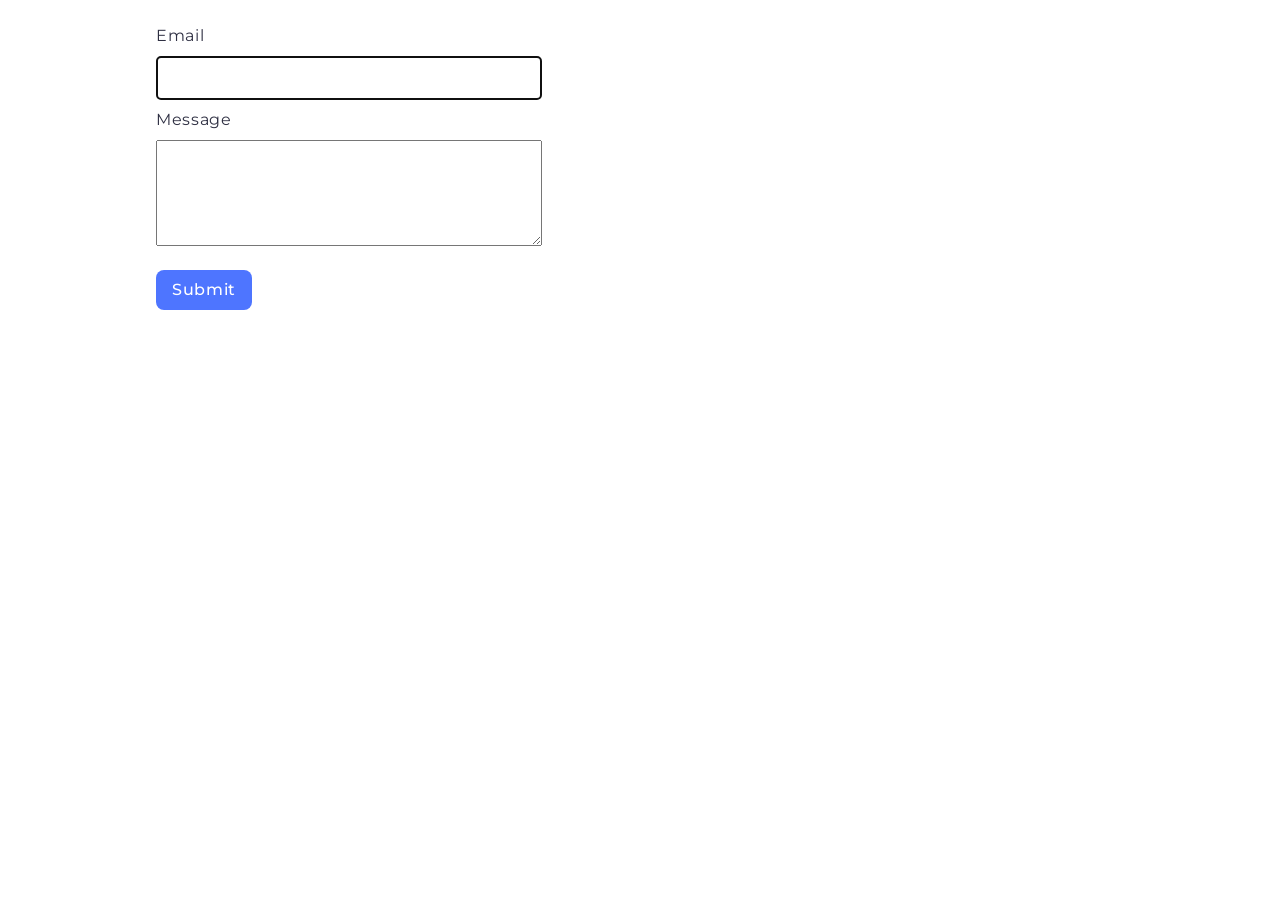
<file: src/2-form.html>
<!DOCTYPE html>
<html lang="en">
  <head>
    <meta charset="UTF-8" />
    <meta name="viewport" content="width=device-width, initial-scale=1.0" />
    <title>GOIT-JS-HW-09 - 2-form</title>
    <script type="module" src="./js/2-form.js"></script>
    <link rel="stylesheet" href="./css/styles.css" />
    <link
      href="https://fonts.googleapis.com/css?family=Montserrat:400"
      rel="stylesheet"
    />
    <link
      href="https://fonts.googleapis.com/css?family=Montserrat:500"
      rel="stylesheet"
    />
  </head>
  <body>
    <form class="feedback-form" autocomplete="off">
      <label>
        Email
        <input type="email" name="email" autofocus />
      </label>
      <label>
        Message
        <textarea name="message" rows="8"></textarea>
      </label>
      <button type="submit">Submit</button>
    </form>
  </body>
</html>
</file>
<file: src/css/styles.css>
body {
  margin: 0;
  padding: 24px 156px;
}

/* Gallery */

.gallery {
  display: grid;
  grid-template-columns: repeat(3, 1fr);
  gap: 24px;
  list-style: none;
  padding: 0;
}

.gallery-item img {
  width: 360px;
  height: 200px;
}

.gallery-item img:hover {
  width: 376px;
  height: 208px;
  margin-top: -4px;
  margin-left: -8px;
  position: fixed;
}

/* Form */

label {
  color: #2E2F42;
  font-family: Montserrat;
  font-size: 16px;
  font-style: normal;
  font-weight: 400;
  line-height: 24px;
  letter-spacing: 0.64px;
}

input {
  display: flex;
  width: 360px;
  height: 40px;
  justify-content: center;
  align-items: center;
  border-radius: 4px;
  padding-left: 12px;
  padding-right: 12px;
  border: 1px solid #808080;
  margin-top: 8px;
}

textarea {
  display: flex;
  width: 360px;
  height: 80px;
  justify-content: center;
  align-items: center;
  padding: 12px;
  margin-top: 8px;
}

.feedback-form {
  display: flex;
  flex-direction: column;
  align-items: flex-start;
  gap: 8px;
}

button {
  color: #FFF;
  font-family: Montserrat;
  font-size: 16px;
  font-style: normal;
  font-weight: 500;
  line-height: 24px;
  letter-spacing: 0.64px;
  border-radius: 8px;
  background: #4E75FF;
  padding: 8px 16px;
  border: none;
  font-weight: 500;
  margin-top: 16px;
}
</file>
